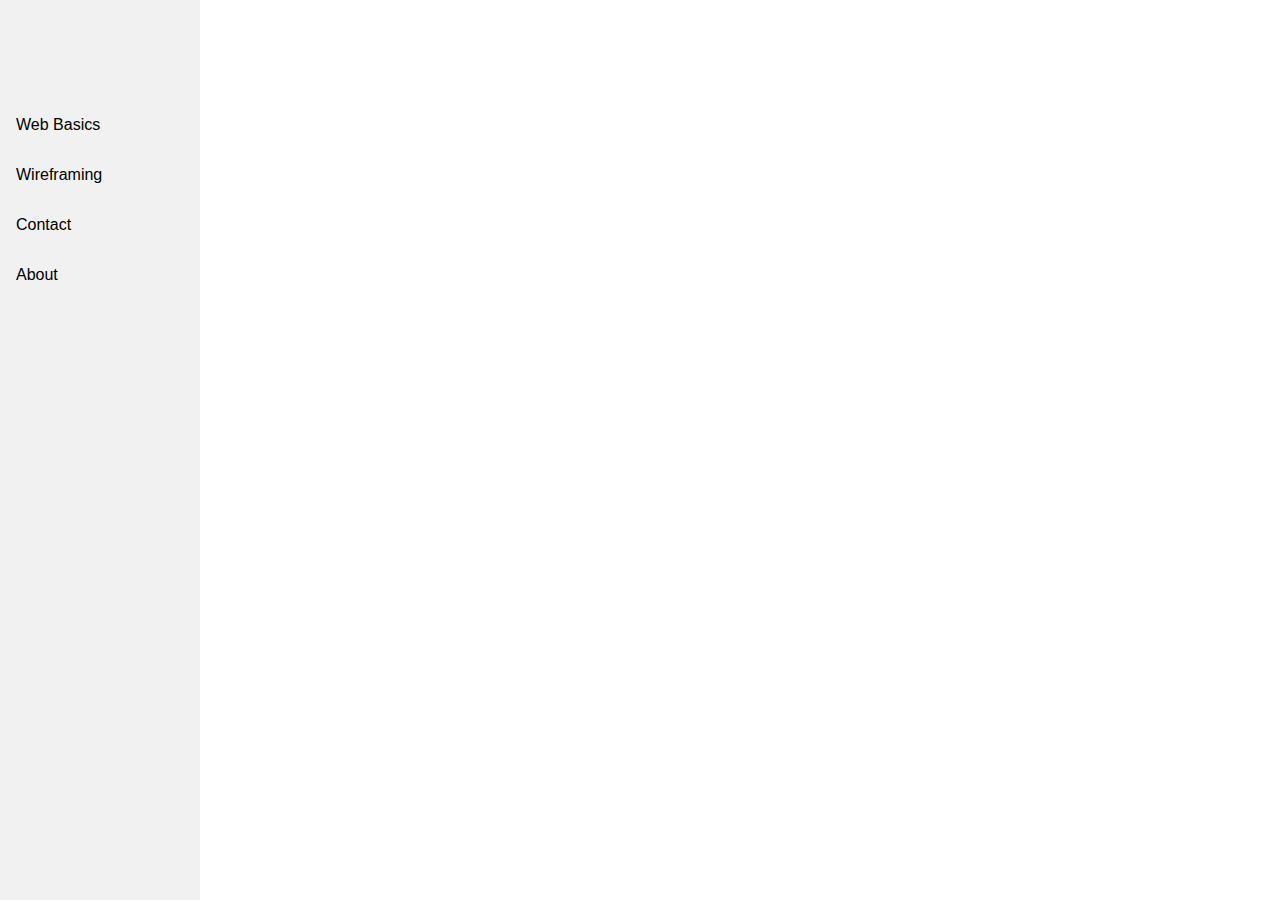
<file: sidebar.html>
<!DOCTYPE html>
<html lang="en">
<head>
    <meta charset="UTF-8">
    <meta http-equiv="X-UA-Compatible" content="IE=edge">
    <meta name="viewport" content="width=device-width, initial-scale=1.0">
    <link rel="stylesheet" href="/home.css">
    <title>Document</title>
</head>
<body>
    <div class="sidebar">
        <a  href="#webbasics">Web Basics</a>
        <a href="#wireframing">Wireframing</a>
        <a href="#contact">Contact</a>
        <a href="#about">About</a>
      </div>
</body>
</html>
</file>
<file: home.css>
body {
    margin: 0;
    font-family: "Lato", sans-serif;
  }
  
  .sidebar {
    margin: 0;
    padding-top: 100px;
    width: 200px;
    background-color: #f1f1f1;
    position: fixed;
    height: 100%;
    overflow: auto;
  }
  
  .sidebar a {
    display: block;
    color: black;
    padding: 16px;
    text-decoration: none;
  }
   
  .sidebar a.active {
    background-color: red;
    color: white;
  }
  
  .sidebar a:hover:not(.active) {
    background-color: #555;
    color: white;
  }
  
  div.content {
    margin-left: 200px;
    
  }
  
  @media screen and (max-width: 700px) {
    .sidebar {
      width: 100%;
      height: auto;
      position: relative;
    }
    .sidebar a {float: left;}
    div.content {margin-left: 0;}
  }
  
  @media screen and (max-width: 400px) {
    .sidebar a {
      text-align: center;
      float: none;
    }
  }
</file>
